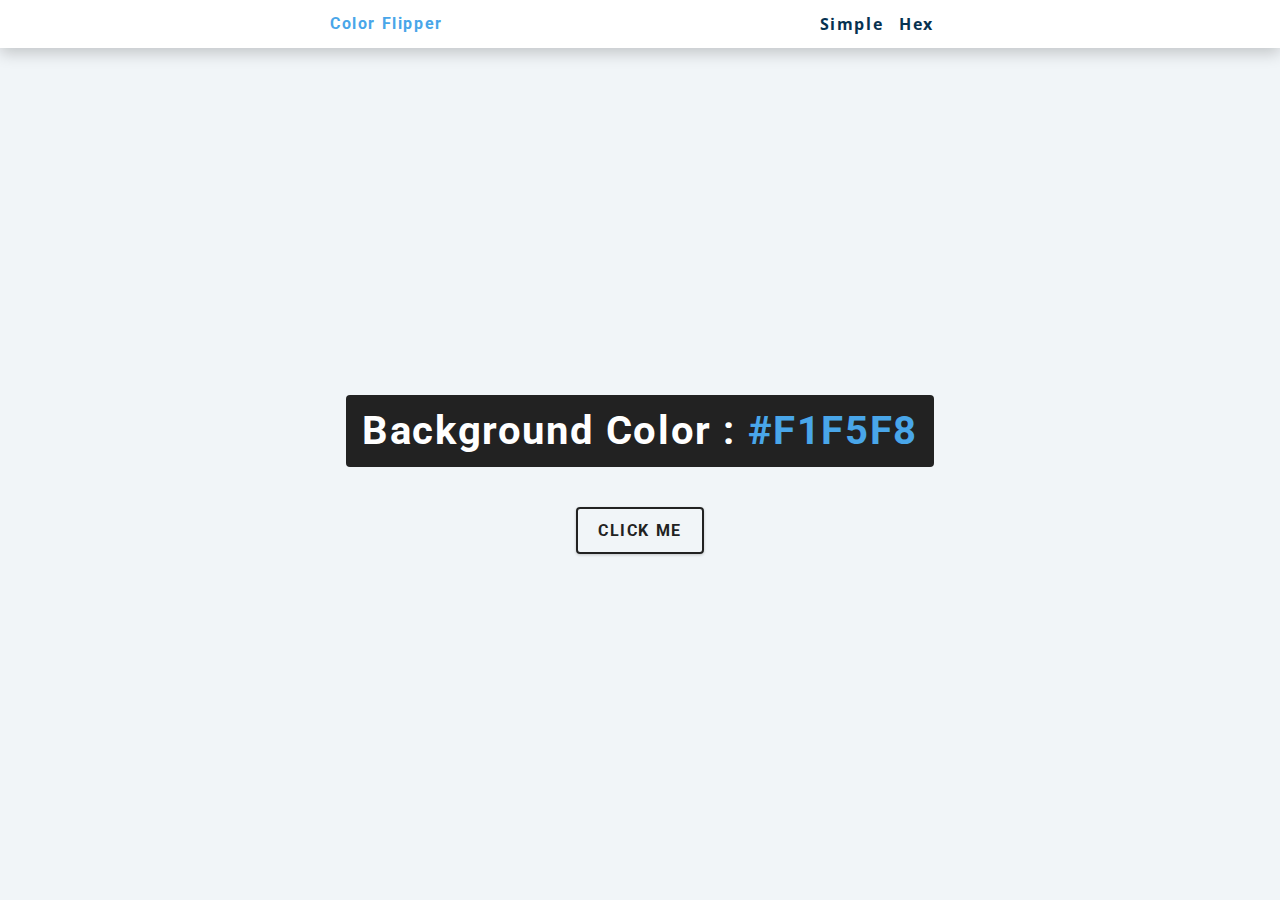
<file: colorFlipper/index.html>
<!DOCTYPE html>
<html lang="en">
  <head>
    <meta charset="UTF-8" />
    <meta name="viewport" content="width=device-width, initial-scale=1.0" />
    <title>Color Flipper || Simple</title>

    <!-- styles -->
    <link rel="stylesheet" href="styles.css" />
  </head>
  <body>
    <nav>
      <div class="nav-center">
        <h4>color flipper</h4>
        <ul class="nav-links">
          <li>
            <a href="index.html">simple</a>
          </li>
          <li>
            <a href="hex.html">hex</a>
          </li>
        </ul>
      </div>
    </nav>
    <main>
      <div class="container">
        <h2>background color : <span class="color">
          #F1F5F8
        </span></h2>
        <button class="btn btn-hero" id="btn">click me</button>
      </div>
    </main>
   
    <!-- javascript -->
    <script src="app.js"></script>
  </body>
</html>
</file>
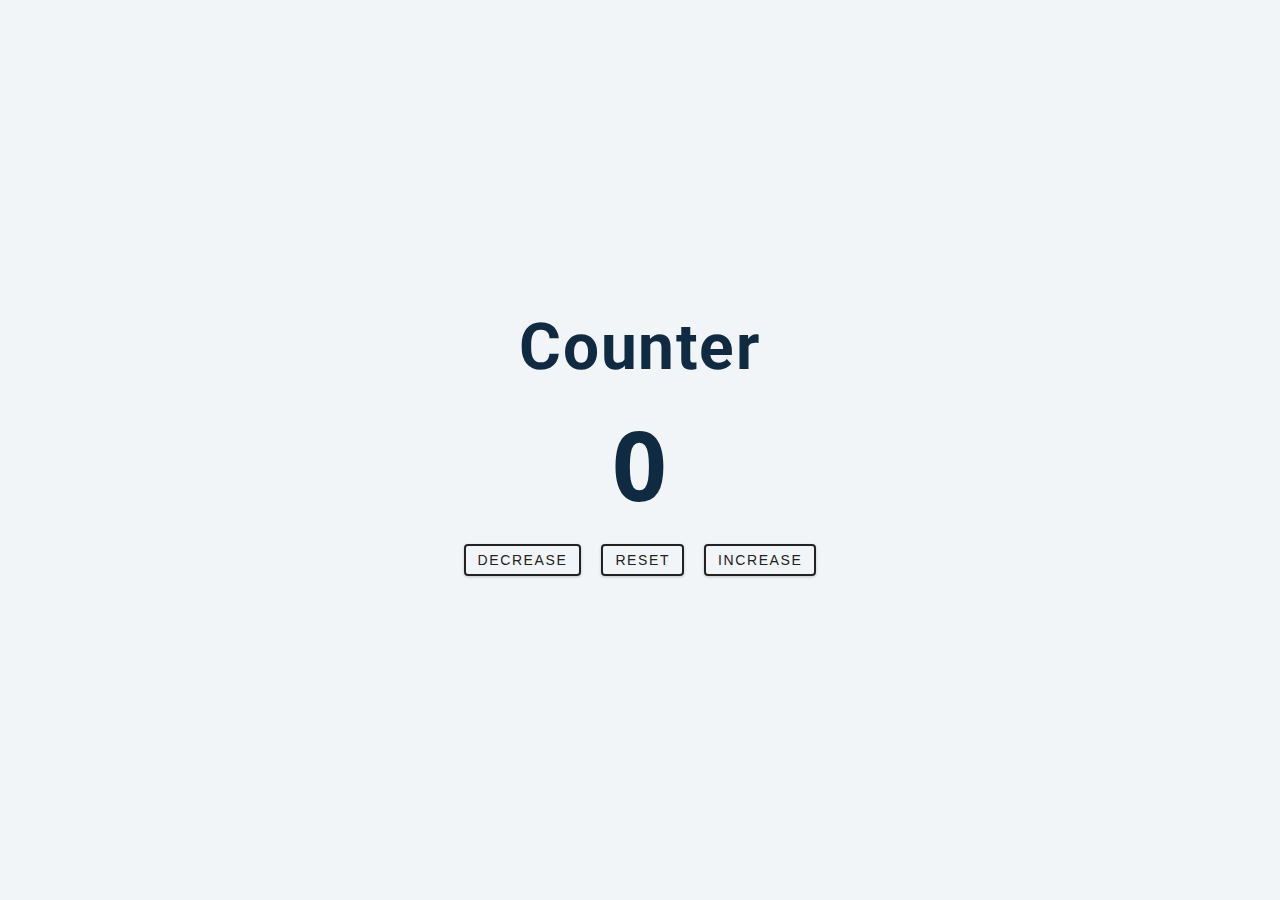
<file: counter/index.html>
<!DOCTYPE html>
<html lang="en">
  <head>
    <meta charset="UTF-8" />
    <meta name="viewport" content="width=device-width, initial-scale=1.0" />
    <title>Counter</title>

    <!-- styles -->
    <link rel="stylesheet" href="styles.css" />
  </head>
  <body>
    <main>  
      <div class="container">
        <h1>
          counter
        </h1>
        <span id="value">0</span>
        <div class="button-container">
          <button class="btn decrease">decrease</button>
          <button class="btn reset">reset</button>
          <button class="btn increase">increase</button>
        </div>
      </div>
    </main>
    
    <!-- javascript -->
    <script src="app.js"></script>
  </body>
</html>
</file>
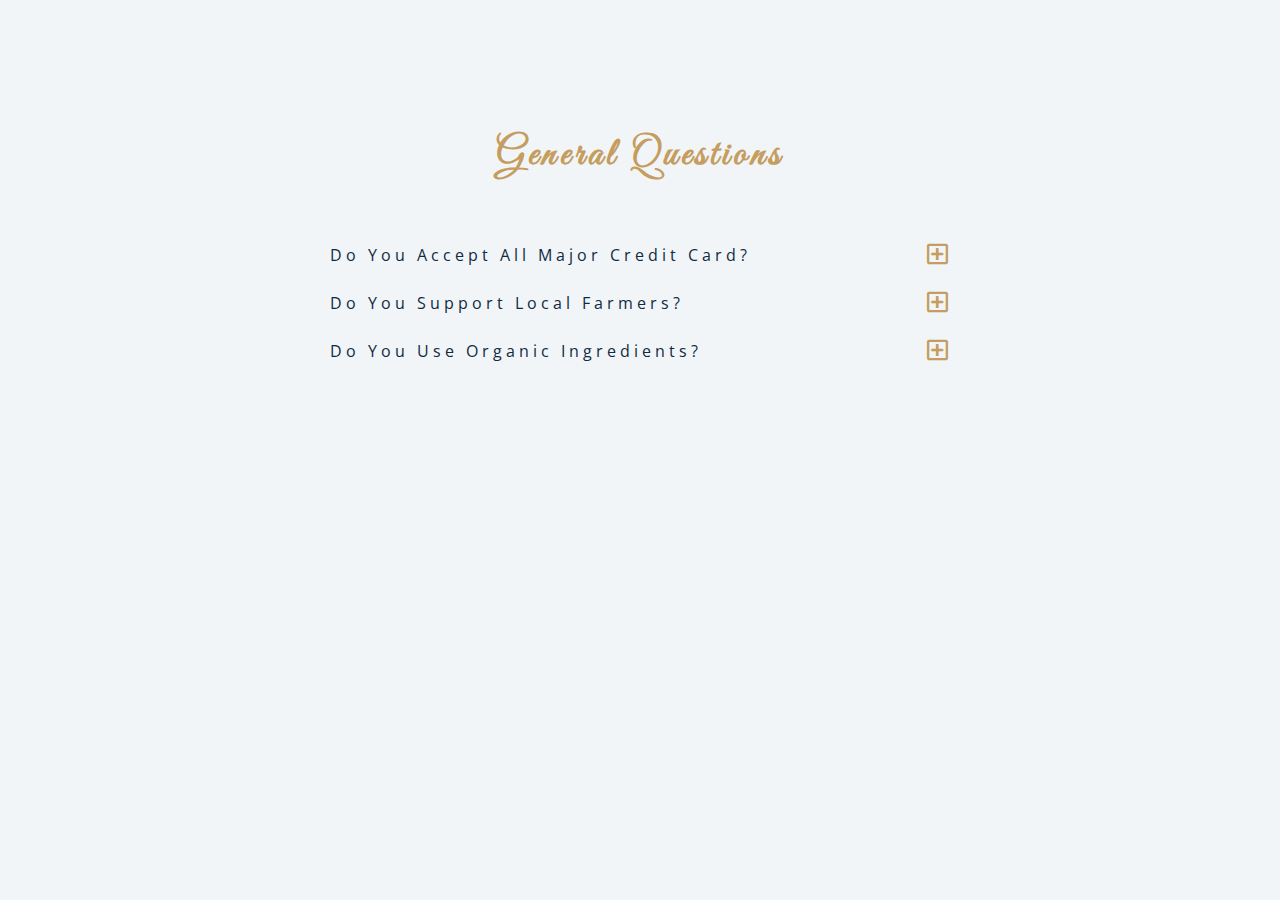
<file: question/index.html>
<!DOCTYPE html>
<html lang="en">
  <head>
    <meta charset="UTF-8" />
    <meta name="viewport" content="width=device-width, initial-scale=1.0" />
    <title>Q & A</title>
    <!-- font-awesome -->
    <link
      rel="stylesheet"
      href="https://cdnjs.cloudflare.com/ajax/libs/font-awesome/5.14.0/css/all.min.css"
    />
    <!-- extra fonts -->
    <link
      href="https://fonts.googleapis.com/css?family=Great+Vibes&display=swap"
      rel="stylesheet"
    />
    <!-- styles -->
    <link rel="stylesheet" href="styles.css" />
  </head>
  <body>
    <section class="questions">
      <!-- title -->
      <div class="title">
        <h2>general questions</h2>
      </div>
      <!-- questions -->
      <div class="section-center">
        <!-- single question -->
        <article class="quesion">
          <!-- question title -->
          <div class="question-title">
            <p>do you accept all major credit card?</p>
            <button type="button" class="question-btn">
              <span class="plus-icon">
                <i class="far fa-plus-square"></i>
              </span>
              <span class="minus-icon">
                <i class="far fa-minus-square"></i>
              </span>
            </button>
          </div>
          <!-- question text -->
          <div class="question-text">
            <p>Lorem ipsum dolor sit amet consectetur adipisicing elit. Sequi deleniti consectetur tenetur amet odio, sit sunt earum aliquam consequatur aperiam!</p>
          </div>
          
        </article>

        <!-- end single question -->
         <!-- single question -->
         <article class="quesion">
          <!-- question title -->
          <div class="question-title">
            <p>Do you support Local Farmers?</p>
            <button type="button" class="question-btn">
              <span class="plus-icon">
                <i class="far fa-plus-square"></i>
              </span>
              <span class="minus-icon">
                <i class="far fa-minus-square"></i>
              </span>
            </button>
          </div>
          <!-- question text -->
          <div class="question-text">
            <p>Lorem ipsum dolor sit amet consectetur adipisicing elit. Sequi deleniti consectetur tenetur amet odio, sit sunt earum aliquam consequatur aperiam!</p>
          </div>
          
        </article>
        
        <!-- end single question -->
         <!-- single question -->
         <article class="quesion">
          <!-- question title -->
          <div class="question-title">
            <p>Do You Use Organic Ingredients?</p>
            <button type="button" class="question-btn">
              <span class="plus-icon">
                <i class="far fa-plus-square"></i>
              </span>
              <span class="minus-icon">
                <i class="far fa-minus-square"></i>
              </span>
            </button>
          </div>
          <!-- question text -->
          <div class="question-text">
            <p>Lorem ipsum dolor sit amet consectetur adipisicing elit. Sequi deleniti consectetur tenetur amet odio, sit sunt earum aliquam consequatur aperiam!</p>
          </div>
          
        </article>
        
        <!-- end single question -->
      </div>
      
    </section>
    <!-- javascript -->
    <script src="app.js"></script>
  </body>
</html>
</file>
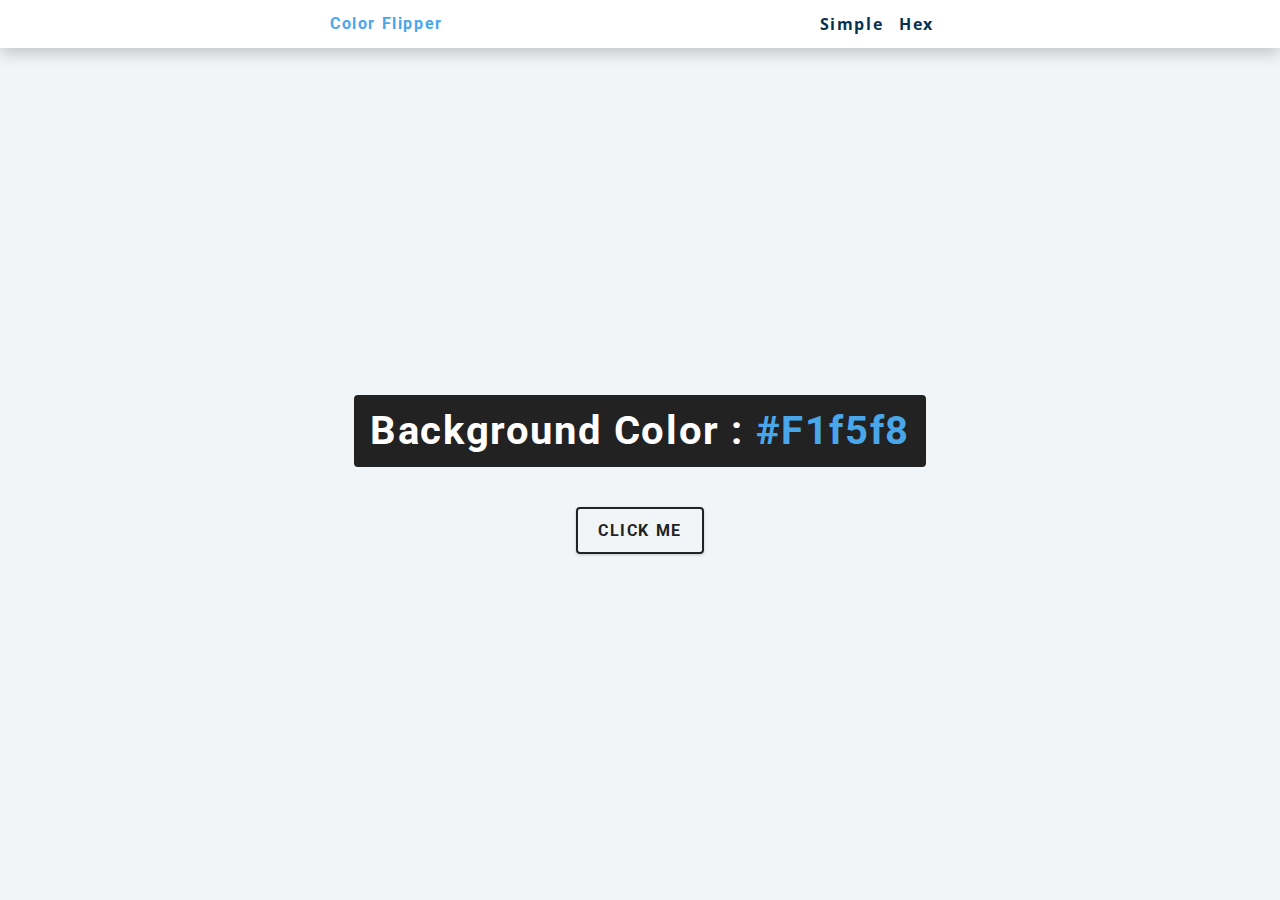
<file: colorFlipper/hex.html>
<!DOCTYPE html>
<html lang="en">
  <head>
    <meta charset="UTF-8" />
    <meta name="viewport" content="width=device-width, initial-scale=1.0" />
    <title>
      Color Flipper || Simple
    </title>

    <!-- styles -->
    <link rel="stylesheet" href="styles.css" />
  </head>

  <body>
    <nav>
      <div class="nav-center">
        <h4>color flipper</h4>
        <ul class="nav-links">
          <li><a href="index.html">simple</a></li>
          <li><a href="hex.html">hex</a></li>
        </ul>
      </div>
    </nav>
    <main>
      <div class="container">
        <h2>background color : <span class="color">#f1f5f8</span></h2>
        <button class="btn btn-hero" id="btn">click me</button>
      </div>
    </main>
    <!-- javascript -->
    <script src="hex.js"></script>
  </body>
</html>
</file>
<file: colorFlipper/styles.css>
/*
=============== 
Fonts
===============
*/
@import url("https://fonts.googleapis.com/css?family=Open+Sans|Roboto:400,700&display=swap");

/*
=============== 
Variables
===============
*/

:root {
  /* dark shades of primary color*/
  --clr-primary-1: hsl(205, 86%, 17%);
  --clr-primary-2: hsl(205, 77%, 27%);
  --clr-primary-3: hsl(205, 72%, 37%);
  --clr-primary-4: hsl(205, 63%, 48%);
  /* primary/main color */
  --clr-primary-5: hsl(205, 78%, 60%);
  /* lighter shades of primary color */
  --clr-primary-6: hsl(205, 89%, 70%);
  --clr-primary-7: hsl(205, 90%, 76%);
  --clr-primary-8: hsl(205, 86%, 81%);
  --clr-primary-9: hsl(205, 90%, 88%);
  --clr-primary-10: hsl(205, 100%, 96%);
  /* darkest grey - used for headings */
  --clr-grey-1: hsl(209, 61%, 16%);
  --clr-grey-2: hsl(211, 39%, 23%);
  --clr-grey-3: hsl(209, 34%, 30%);
  --clr-grey-4: hsl(209, 28%, 39%);
  /* grey used for paragraphs */
  --clr-grey-5: hsl(210, 22%, 49%);
  --clr-grey-6: hsl(209, 23%, 60%);
  --clr-grey-7: hsl(211, 27%, 70%);
  --clr-grey-8: hsl(210, 31%, 80%);
  --clr-grey-9: hsl(212, 33%, 89%);
  --clr-grey-10: hsl(210, 36%, 96%);
  --clr-white: #fff;
  --clr-red-dark: hsl(360, 67%, 44%);
  --clr-red-light: hsl(360, 71%, 66%);
  --clr-green-dark: hsl(125, 67%, 44%);
  --clr-green-light: hsl(125, 71%, 66%);
  --clr-black: #222;
  --ff-primary: "Roboto", sans-serif;
  --ff-secondary: "Open Sans", sans-serif;
  --transition: all 0.3s linear;
  --spacing: 0.1rem;
  --radius: 0.25rem;
  --light-shadow: 0 5px 15px rgba(0, 0, 0, 0.1);
  --dark-shadow: 0 5px 15px rgba(0, 0, 0, 0.2);
  --max-width: 1170px;
  --fixed-width: 620px;
}
/*
=============== 
Global Styles
===============
*/

*,
::after,
::before {
  margin: 0;
  padding: 0;
  box-sizing: border-box;
}
body {
  font-family: var(--ff-secondary);
  background: var(--clr-grey-10);
  color: var(--clr-grey-1);
  line-height: 1.5;
  font-size: 0.875rem;
}
ul {
  list-style-type: none;
}
a {
  text-decoration: none;
}
h1,
h2,
h3,
h4 {
  letter-spacing: var(--spacing);
  text-transform: capitalize;
  line-height: 1.25;
  margin-bottom: 0.75rem;
  font-family: var(--ff-primary);
}
h1 {
  font-size: 3rem;
}
h2 {
  font-size: 2rem;
}
h3 {
  font-size: 1.25rem;
}
h4 {
  font-size: 0.875rem;
}
p {
  margin-bottom: 1.25rem;
  color: var(--clr-grey-5);
}
@media screen and (min-width: 800px) {
  h1 {
    font-size: 4rem;
  }
  h2 {
    font-size: 2.5rem;
  }
  h3 {
    font-size: 1.75rem;
  }
  h4 {
    font-size: 1rem;
  }
  body {
    font-size: 1rem;
  }
  h1,
  h2,
  h3,
  h4 {
    line-height: 1;
  }
}
/*  global classes */

/* section */
.section {
  padding: 5rem 0;
}

.section-center {
  width: 90vw;
  margin: 0 auto;
  max-width: 1170px;
}
@media screen and (min-width: 992px) {
  .section-center {
    width: 95vw;
  }
}
main {
  min-height: 100vh;
  display: grid;
  place-items: center;
}

/*
=============== 
Nav
===============
*/
nav {
  background: var(--clr-white);
  height: 3rem;
  display: grid;
  align-items: center;
  box-shadow: var(--dark-shadow);
}
.nav-center {
  width: 90vw;
  max-width: var(--fixed-width);
  margin: 0 auto;
  display: flex;
  align-items: center;
  justify-content: space-between;
}
.nav-center h4 {
  margin-bottom: 0;
  color: var(--clr-primary-5);
}
.nav-links {
  display: flex;
}
nav a {
  text-transform: capitalize;
  font-weight: 700;
  font-size: 1rem;
  color: var(--clr-primary-1);
  letter-spacing: var(--spacing);
  margin-right: 1rem;
}
nav a:hover {
  color: var(--clr-primary-5);
}
/*
=============== 
Container
===============
*/
main {
  min-height: calc(100vh - 3rem);
  display: grid;
  place-items: center;
}
.container {
  text-align: center;
}
.container h2 {
  background: var(--clr-black);
  color: var(--clr-white);
  padding: 1rem;
  border-radius: var(--radius);
  margin-bottom: 2.5rem;
}
.color {
  color: var(--clr-primary-5);
}
.btn-hero {
  font-family: var(--ff-primary);
  text-transform: uppercase;
  background: transparent;
  color: var(--clr-black);
  letter-spacing: var(--spacing);
  display: inline-block;
  font-weight: 700;
  transition: var(--transition);
  border: 2px solid var(--clr-black);
  cursor: pointer;
  box-shadow: 0 1px 3px rgba(0, 0, 0, 0.2);
  border-radius: var(--radius);
  font-size: 1rem;
  padding: 0.75rem 1.25rem;
}
.btn-hero:hover {
  color: var(--clr-white);
  background: var(--clr-black);
}
</file>
<file: counter/styles.css>
/*
=============== 
Fonts
===============
*/
@import url("https://fonts.googleapis.com/css?family=Open+Sans|Roboto:400,700&display=swap");

/*
=============== 
Variables
===============
*/

:root {
  /* dark shades of primary color*/
  --clr-primary-1: hsl(205, 86%, 17%);
  --clr-primary-2: hsl(205, 77%, 27%);
  --clr-primary-3: hsl(205, 72%, 37%);
  --clr-primary-4: hsl(205, 63%, 48%);
  /* primary/main color */
  --clr-primary-5: hsl(205, 78%, 60%);
  /* lighter shades of primary color */
  --clr-primary-6: hsl(205, 89%, 70%);
  --clr-primary-7: hsl(205, 90%, 76%);
  --clr-primary-8: hsl(205, 86%, 81%);
  --clr-primary-9: hsl(205, 90%, 88%);
  --clr-primary-10: hsl(205, 100%, 96%);
  /* darkest grey - used for headings */
  --clr-grey-1: hsl(209, 61%, 16%);
  --clr-grey-2: hsl(211, 39%, 23%);
  --clr-grey-3: hsl(209, 34%, 30%);
  --clr-grey-4: hsl(209, 28%, 39%);
  /* grey used for paragraphs */
  --clr-grey-5: hsl(210, 22%, 49%);
  --clr-grey-6: hsl(209, 23%, 60%);
  --clr-grey-7: hsl(211, 27%, 70%);
  --clr-grey-8: hsl(210, 31%, 80%);
  --clr-grey-9: hsl(212, 33%, 89%);
  --clr-grey-10: hsl(210, 36%, 96%);
  --clr-white: #fff;
  --clr-red-dark: hsl(360, 67%, 44%);
  --clr-red-light: hsl(360, 71%, 66%);
  --clr-green-dark: hsl(125, 67%, 44%);
  --clr-green-light: hsl(125, 71%, 66%);
  --clr-black: #222;
  --ff-primary: "Roboto", sans-serif;
  --ff-secondary: "Open Sans", sans-serif;
  --transition: all 0.3s linear;
  --spacing: 0.1rem;
  --radius: 0.25rem;
  --light-shadow: 0 5px 15px rgba(0, 0, 0, 0.1);
  --dark-shadow: 0 5px 15px rgba(0, 0, 0, 0.2);
  --max-width: 1170px;
  --fixed-width: 620px;
}
/*
=============== 
Global Styles
===============
*/

*,
::after,
::before {
  margin: 0;
  padding: 0;
  box-sizing: border-box;
}
body {
  font-family: var(--ff-secondary);
  background: var(--clr-grey-10);
  color: var(--clr-grey-1);
  line-height: 1.5;
  font-size: 0.875rem;
}
ul {
  list-style-type: none;
}
a {
  text-decoration: none;
}
h1,
h2,
h3,
h4 {
  letter-spacing: var(--spacing);
  text-transform: capitalize;
  line-height: 1.25;
  margin-bottom: 0.75rem;
  font-family: var(--ff-primary);
}
h1 {
  font-size: 3rem;
}
h2 {
  font-size: 2rem;
}
h3 {
  font-size: 1.25rem;
}
h4 {
  font-size: 0.875rem;
}
p {
  margin-bottom: 1.25rem;
  color: var(--clr-grey-5);
}
@media screen and (min-width: 800px) {
  h1 {
    font-size: 4rem;
  }
  h2 {
    font-size: 2.5rem;
  }
  h3 {
    font-size: 1.75rem;
  }
  h4 {
    font-size: 1rem;
  }
  body {
    font-size: 1rem;
  }
  h1,
  h2,
  h3,
  h4 {
    line-height: 1;
  }
}
/*  global classes */

/* section */
.section {
  padding: 5rem 0;
}

.section-center {
  width: 90vw;
  margin: 0 auto;
  max-width: 1170px;
}
@media screen and (min-width: 992px) {
  .section-center {
    width: 95vw;
  }
}
main {
  min-height: 100vh;
  display: grid;
  place-items: center;
}

/*
=============== 
Counter
===============
*/

main {
  min-height: 100vh;
  display: grid;
  place-items: center;
}
.container {
  text-align: center;
}
#value {
  font-size: 6rem;
  font-weight: bold;
}
.btn {
  text-transform: uppercase;
  background: transparent;
  color: var(--clr-black);
  padding: 0.375rem 0.75rem;
  letter-spacing: var(--spacing);
  display: inline-block;
  transition: var(--transition);
  font-size: 0.875rem;
  border: 2px solid var(--clr-black);
  cursor: pointer;
  box-shadow: 0 1px 3px rgba(0, 0, 0, 0.2);
  border-radius: var(--radius);
  margin: 0.5rem;
}
.btn:hover {
  color: var(--clr-white);
  background: var(--clr-black);
}
</file>
<file: question/styles.css>
/*
=============== 
Fonts
===============
*/
@import url("https://fonts.googleapis.com/css?family=Open+Sans|Roboto:400,700&display=swap");

/*
=============== 
Variables
===============
*/

:root {
  /* dark shades of primary color*/
  --clr-primary-1: hsl(205, 86%, 17%);
  --clr-primary-2: hsl(205, 77%, 27%);
  --clr-primary-3: hsl(205, 72%, 37%);
  --clr-primary-4: hsl(205, 63%, 48%);
  /* primary/main color */
  --clr-primary-5: #49a6e9;
  /* lighter shades of primary color */
  --clr-primary-6: hsl(205, 89%, 70%);
  --clr-primary-7: hsl(205, 90%, 76%);
  --clr-primary-8: hsl(205, 86%, 81%);
  --clr-primary-9: hsl(205, 90%, 88%);
  --clr-primary-10: hsl(205, 100%, 96%);
  /* darkest grey - used for headings */
  --clr-grey-1: hsl(209, 61%, 16%);
  --clr-grey-2: hsl(211, 39%, 23%);
  --clr-grey-3: hsl(209, 34%, 30%);
  --clr-grey-4: hsl(209, 28%, 39%);
  /* grey used for paragraphs */
  --clr-grey-5: hsl(210, 22%, 49%);
  --clr-grey-6: hsl(209, 23%, 60%);
  --clr-grey-7: hsl(211, 27%, 70%);
  --clr-grey-8: hsl(210, 31%, 80%);
  --clr-grey-9: hsl(212, 33%, 89%);
  --clr-grey-10: hsl(210, 36%, 96%);
  --clr-white: #fff;
  --clr-red-dark: hsl(360, 67%, 44%);
  --clr-red-light: hsl(360, 71%, 66%);
  --clr-green-dark: hsl(125, 67%, 44%);
  --clr-green-light: hsl(125, 71%, 66%);
  --clr-gold: #c59d5f;
  --clr-black: #222;
  --ff-primary: "Roboto", sans-serif;
  --ff-secondary: "Open Sans", sans-serif;
  --transition: all 0.3s linear;
  --spacing: 0.25rem;
  --radius: 0.5rem;
  --light-shadow: 0 5px 15px rgba(0, 0, 0, 0.1);
  --dark-shadow: 0 5px 15px rgba(0, 0, 0, 0.2);
  --max-width: 1170px;
  --fixed-width: 620px;
}
/*
=============== 
Global Styles
===============
*/

*,
::after,
::before {
  margin: 0;
  padding: 0;
  box-sizing: border-box;
}
body {
  font-family: var(--ff-secondary);
  background: var(--clr-grey-10);
  color: var(--clr-grey-1);
  line-height: 1.5;
  font-size: 0.875rem;
}
ul {
  list-style-type: none;
}
a {
  text-decoration: none;
}
img:not(.logo) {
  width: 100%;
}
img {
  display: block;
}

h1,
h2,
h3,
h4 {
  letter-spacing: var(--spacing);
  text-transform: capitalize;
  line-height: 1.25;
  margin-bottom: 0.75rem;
  font-family: var(--ff-primary);
}
h1 {
  font-size: 3rem;
}
h2 {
  font-size: 2rem;
}
h3 {
  font-size: 1.25rem;
}
h4 {
  font-size: 0.875rem;
}
p {
  margin-bottom: 1.25rem;
  color: var(--clr-grey-5);
}
@media screen and (min-width: 800px) {
  h1 {
    font-size: 4rem;
  }
  h2 {
    font-size: 2.5rem;
  }
  h3 {
    font-size: 1.75rem;
  }
  h4 {
    font-size: 1rem;
  }
  body {
    font-size: 1rem;
  }
  h1,
  h2,
  h3,
  h4 {
    line-height: 1;
  }
}
/*  global classes */

.btn {
  text-transform: uppercase;
  background: transparent;
  color: var(--clr-black);
  padding: 0.375rem 0.75rem;
  letter-spacing: var(--spacing);
  display: inline-block;
  transition: var(--transition);
  font-size: 0.875rem;
  border: 2px solid var(--clr-black);
  cursor: pointer;
  box-shadow: 0 1px 3px rgba(0, 0, 0, 0.2);
  border-radius: var(--radius);
}
.btn:hover {
  color: var(--clr-white);
  background: var(--clr-black);
}
/* section */
.section {
  padding: 5rem 0;
}

.section-center {
  width: 90vw;
  margin: 0 auto;
  max-width: 1170px;
}
@media screen and (min-width: 992px) {
  .section-center {
    width: 95vw;
  }
}
main {
  min-height: 100vh;
  display: grid;
  place-items: center;
}
/*
=============== 
Questions
===============
*/
.title {
  margin-top: 15vh;
  margin-bottom: 4rem;
}
.title h2 {
  color: var(--clr-gold);
  font-family: "Great Vibes", cursive;
  text-align: center;
}
.section-center {
  max-width: var(--fixed-width);
}
.question {
  background: var(--clr-white);
  border-radius: var(--radius);
  box-shadow: var(--light-shadow);
  padding: 1.5rem 1.5rem 0 1.5rem;
  margin-bottom: 2rem;
}
.question-title {
  display: flex;
  justify-content: space-between;
  align-items: center;
  text-transform: capitalize;
  padding-bottom: 1rem;
}
.question-title p {
  margin-bottom: 0;
  letter-spacing: var(--spacing);
  color: var(--clr-grey-1);
}
.question-btn {
  font-size: 1.5rem;
  background: transparent;
  border-color: transparent;
  cursor: pointer;
  color: var(--clr-gold);
  transition: var(--transition);
}
.question-btn:hover {
  transform: rotate(90deg);
}
.question-text {
  padding: 1rem 0 1.5rem 0;
  border-top: 1px solid rgba(0, 0, 0, 0.2);
}
.question-text p {
  margin-bottom: 0;
}
/* hide text */
.question-text {
  display: none;
}
.show-text .question-text {
  display: block;
}
.minus-icon {
  display: none;
}
.show-text .minus-icon {
  display: inline;
}
.show-text .plus-icon {
  display: none;
}
</file>
